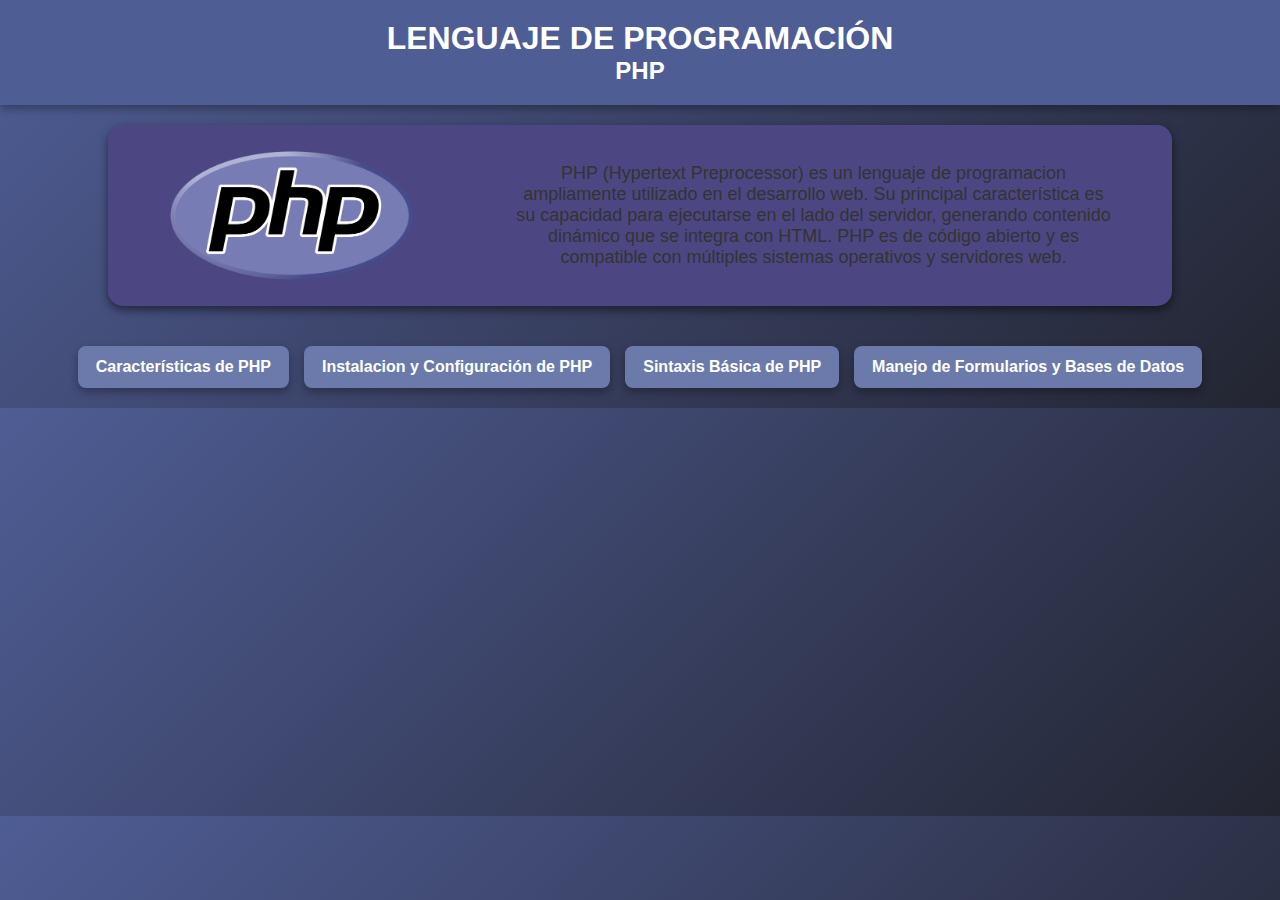
<file: index.html>
<!DOCTYPE html>
<html lang="en">
<head>
    <meta charset="UTF-8">
    <meta name="viewport" content="width=device-width, initial-scale=1.0">
    <title>Document</title>
    <link rel="stylesheet" href="css/styles.css">
</head>
<body>
    <header>
        <h1>Lenguaje de Programación</h1>
        <h2>PHP</h2>
    </header>

    <section class="contenido">
        <img src="img/PHPLogo.png" alt="Logo PHP">
        <div class="descripcion">
            <p>PHP (Hypertext Preprocessor) es un lenguaje de programacion ampliamente utilizado
                en el desarrollo web. Su principal característica es su capacidad para ejecutarse
                en el lado del servidor, generando contenido dinámico que se integra con HTML.
                PHP es de código abierto y es compatible con múltiples sistemas operativos y servidores web.
            </p>
        </div>
    </section>

    <nav class="botones">
        <a href="caracteristicas.html" class="boton">Características de PHP</a>
        <a href="instalacion.html" class="boton">Instalacion y Configuración de PHP</a>
        <a href="sintaxis.html" class="boton">Sintaxis Básica de PHP</a>
        <a href="formulariosybd.html" class="boton">Manejo de Formularios y Bases de Datos</a>
    </nav>
</body>
</html>
</file>
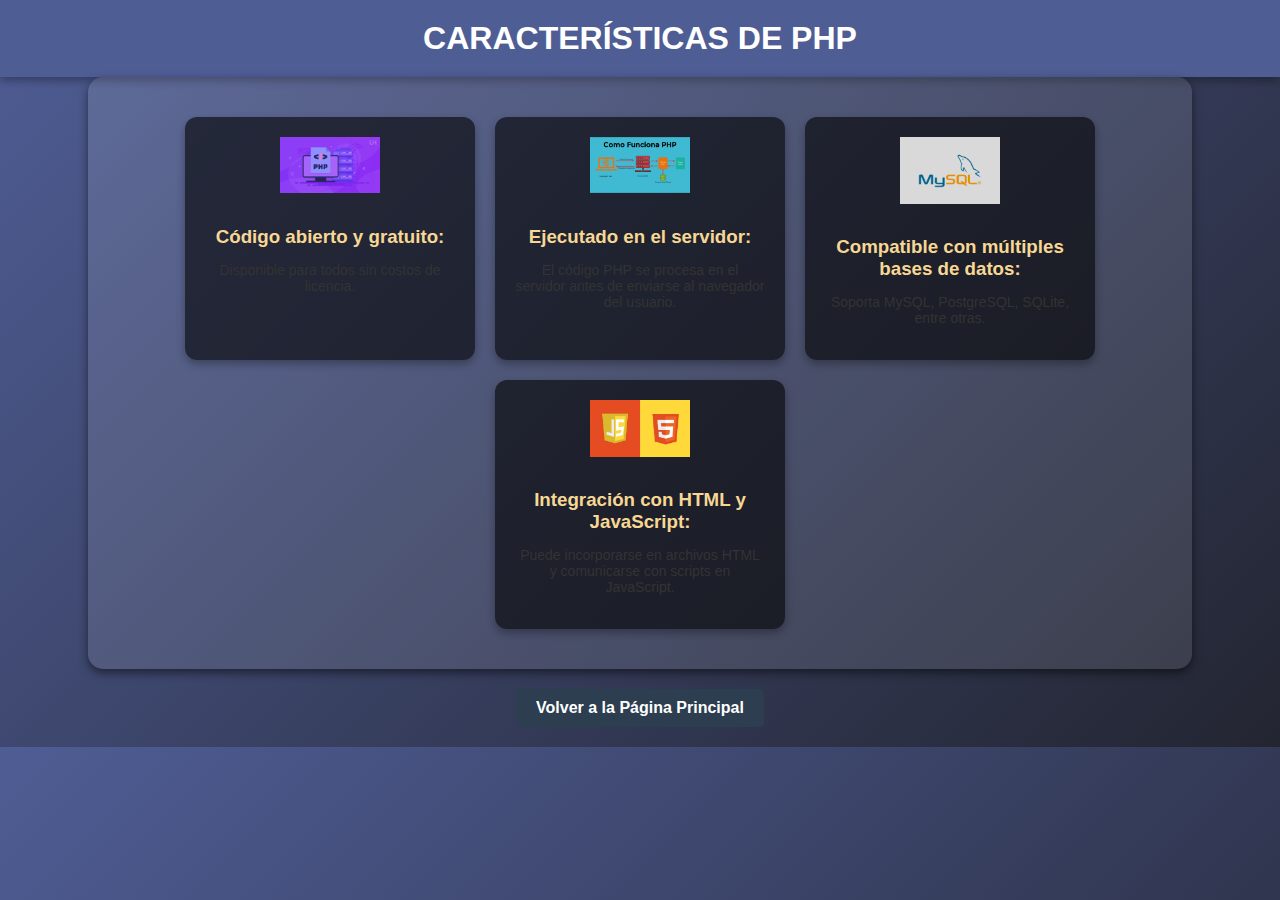
<file: caracteristicas.html>
<!DOCTYPE html>
<html lang="es">
<head>
    <meta charset="UTF-8">
    <meta name="viewport" content="width=device-width, initial-scale=1.0">
    <title>Características de PHP</title>
    <link rel="stylesheet" href="css/styles.css">
</head>
<body>
    <header>
        <h1>Características de PHP</h1>
    </header>

    <section class="caracteristicas">
        <div class="caracteristica">
            <img src="img/Caracteristicas1.png" alt="Código abierto">
            <h3>Código abierto y gratuito:</h3>
            <p>Disponible para todos sin costos de licencia.</p>
        </div>
        <div class="caracteristica">
            <img src="img/caracteristica2.jpg" alt="Ejecución en el servidor">
            <h3>Ejecutado en el servidor:</h3>
            <p>El código PHP se procesa en el servidor antes de enviarse al navegador del usuario.</p>
        </div>
        <div class="caracteristica">
            <img src="img/carcateristica3.jpg" alt="Bases de datos">
            <h3>Compatible con múltiples bases de datos:</h3>
            <p>Soporta MySQL, PostgreSQL, SQLite, entre otras.</p>
        </div>
        <div class="caracteristica">
            <img src="img/caracteristica4.jpg" alt="Integración HTML y JavaScript">
            <h3>Integración con HTML y JavaScript:</h3>
            <p>Puede incorporarse en archivos HTML y comunicarse con scripts en JavaScript.</p>
        </div>
    </section>

    <div class="boton-regreso">
        <a href="index.html" class="btn">Volver a la Página Principal</a>
    </div>
</body>
</html>
</file>
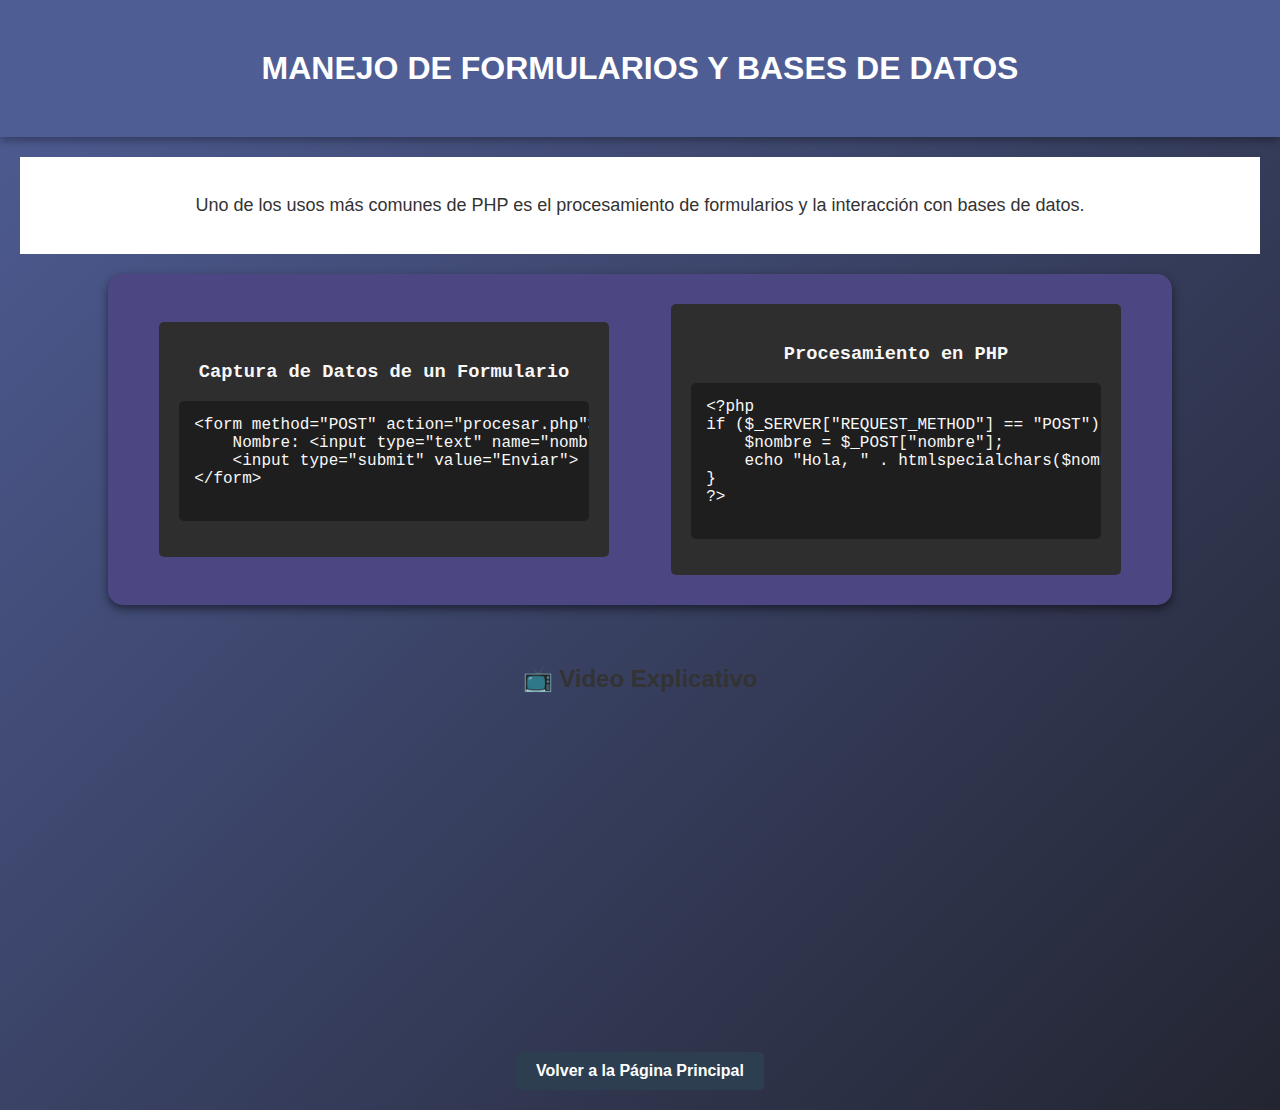
<file: formulariosybd.html>
<!DOCTYPE html>
<html lang="es">
<head>
    <meta charset="UTF-8">
    <meta name="viewport" content="width=device-width, initial-scale=1.0">
    <title>Manejo de Formularios y Bases de Datos</title>
    <link rel="stylesheet" href="css/styles.css">
</head>
<body>
    <header class="hero">
        <h1>Manejo de Formularios y Bases de Datos</h1>
    </header>

    <section class="introduccion">
        <p>Uno de los usos más comunes de PHP es el procesamiento de formularios y la interacción con bases de datos.</p>
    </section>

    <section class="contenido">
        <div class="codigo">
            <h3>Captura de Datos de un Formulario</h3>
            <pre>
&lt;form method="POST" action="procesar.php"&gt;
    Nombre: &lt;input type="text" name="nombre"&gt;
    &lt;input type="submit" value="Enviar"&gt;
&lt;/form&gt;
            </pre>
        </div>

        <div class="codigo">
            <h3>Procesamiento en PHP</h3>
            <pre>
&lt;?php
if ($_SERVER["REQUEST_METHOD"] == "POST") {
    $nombre = $_POST["nombre"];
    echo "Hola, " . htmlspecialchars($nombre);
}
?&gt;
            </pre>
        </div>
    </section>

    <section class="video">
        <h2>📺 Video Explicativo</h2>
        <iframe width="560" height="315" src="https://www.youtube.com/embed/hR9RwZ8yUVY" frameborder="0" allowfullscreen></iframe>
    </section>

    <div class="boton-regreso">
        <a href="index.html" class="btn">Volver a la Página Principal</a>
    </div>
</body>
</html>
</file>
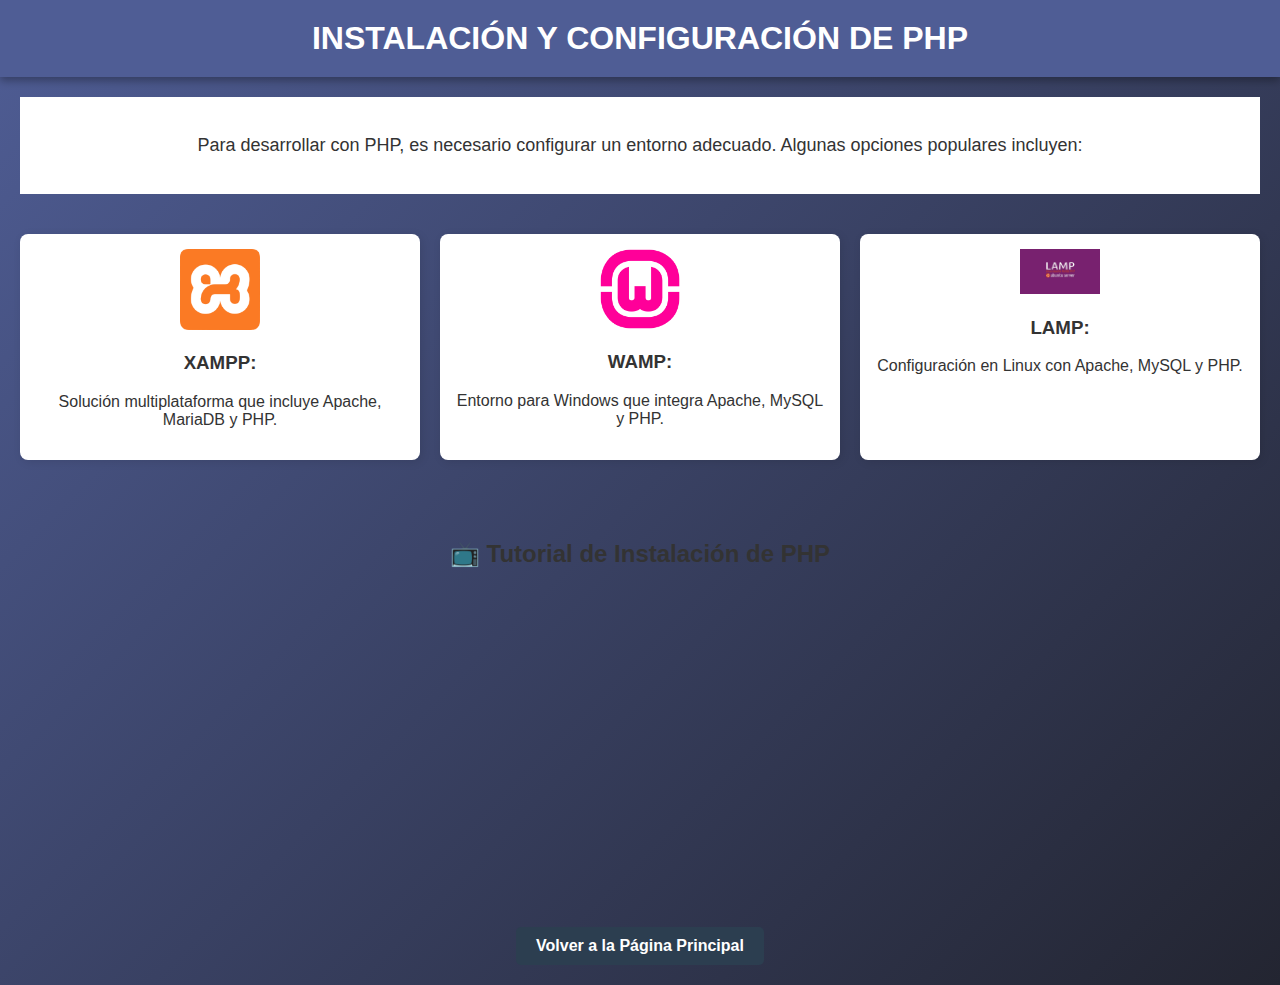
<file: instalacion.html>
<!DOCTYPE html>
<html lang="es">
<head>
    <meta charset="UTF-8">
    <meta name="viewport" content="width=device-width, initial-scale=1.0">
    <title>Instalación y Configuración de PHP</title>
    <link rel="stylesheet" href="css/styles.css">
</head>
<body>
    <header>
        <h1>Instalación y Configuración de PHP</h1>
    </header>

    <section class="introduccion">
        <p>Para desarrollar con PHP, es necesario configurar un entorno adecuado. Algunas opciones populares incluyen:</p>
    </section>

    <section class="entornos">
        <div class="entorno">
            <img src="img/instalacion1.png" alt="XAMPP">
            <h3>XAMPP:</h3>
            <p>Solución multiplataforma que incluye Apache, MariaDB y PHP.</p>
        </div>
        <div class="entorno">
            <img src="img/instalacion2.png" alt="WAMP">
            <h3>WAMP:</h3>
            <p>Entorno para Windows que integra Apache, MySQL y PHP.</p>
        </div>
        <div class="entorno">
            <img src="img/instalacion3.jpg" alt="LAMP">
            <h3>LAMP:</h3>
            <p>Configuración en Linux con Apache, MySQL y PHP.</p>
        </div>
    </section>

    <section class="video">
        <h2>📺 Tutorial de Instalación de PHP</h2>
        <iframe width="560" height="315" src="https://www.youtube.com/embed/-TkhnAP9Abc" frameborder="0" allowfullscreen></iframe>
    </section>

    <div class="boton-regreso">
        <a href="index.html" class="btn">Volver a la Página Principal</a>
    </div>
</body>
</html>
</file>
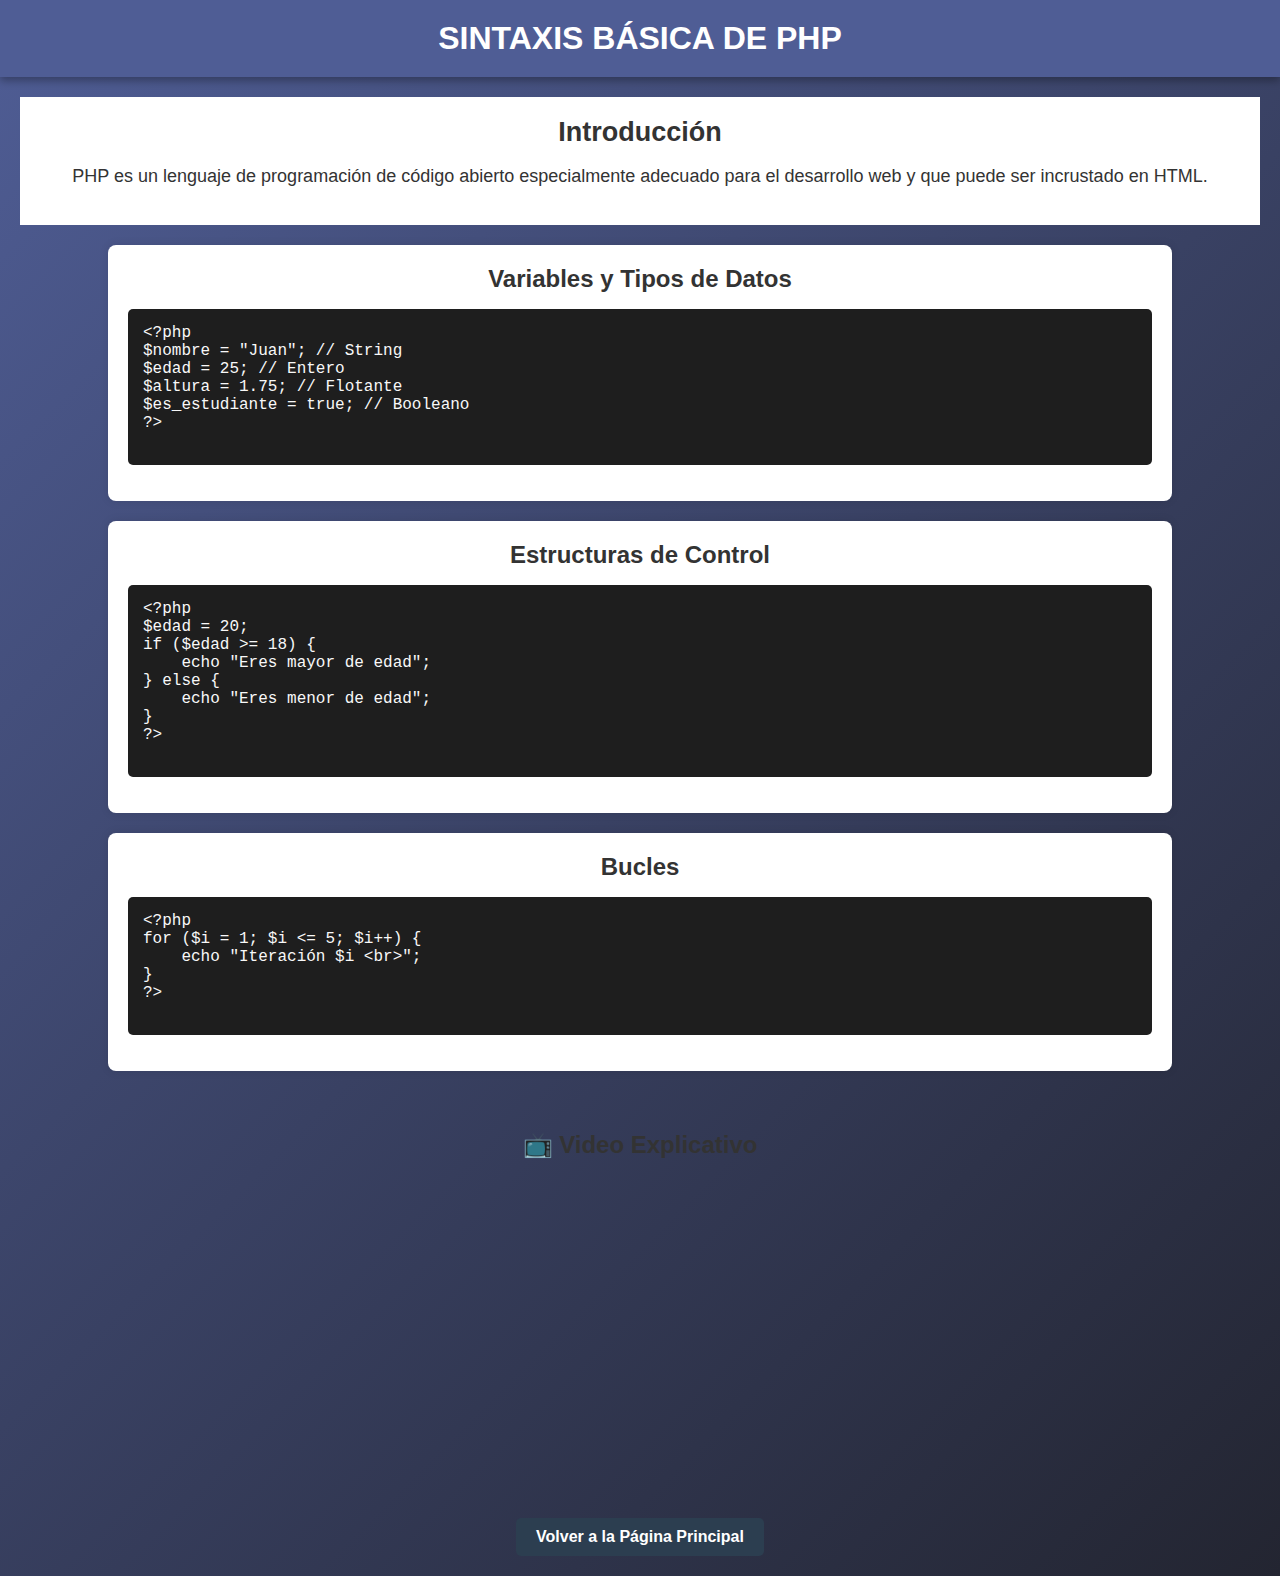
<file: sintaxis.html>
<!DOCTYPE html>
<html lang="es">
<head>
    <meta charset="UTF-8">
    <meta name="viewport" content="width=device-width, initial-scale=1.0">
    <title>Sintaxis Básica de PHP</title>
    <link rel="stylesheet" href="css/styles.css">
</head>
<body>
    <header>
        <h1>Sintaxis Básica de PHP</h1>
    </header>

    <section class="introduccion">
        <h2>Introducción</h2>
        <p>PHP es un lenguaje de programación de código abierto especialmente adecuado para el desarrollo web y que puede ser incrustado en HTML.</p>
    </section>

    <section class="bloque">
        <h2>Variables y Tipos de Datos</h2>
        <pre>
&lt;?php
$nombre = "Juan"; // String
$edad = 25; // Entero
$altura = 1.75; // Flotante
$es_estudiante = true; // Booleano
?&gt;
        </pre>
    </section>

    <section class="bloque">
        <h2>Estructuras de Control</h2>
        <pre>
&lt;?php
$edad = 20;
if ($edad >= 18) {
    echo "Eres mayor de edad";
} else {
    echo "Eres menor de edad";
}
?&gt;
        </pre>
    </section>

    <section class="bloque">
        <h2>Bucles</h2>
        <pre>
&lt;?php
for ($i = 1; $i <= 5; $i++) {
    echo "Iteración $i &lt;br&gt;";
}
?&gt;
        </pre>
    </section>

    <section class="video">
        <h2>📺 Video Explicativo</h2>
        <iframe width="560" height="315" src="https://www.youtube.com/embed/lWOXMi_fyyM" frameborder="0" allowfullscreen></iframe>
    </section>

    <div class="boton-regreso">
        <a href="index.html" class="btn">Volver a la Página Principal</a>
    </div>
</body>
</html>
</file>
<file: css/styles.css>
body {
    font-family: Arial, sans-serif;
    margin: 0;
    padding: 0;
    background: linear-gradient(135deg, #4F5D95, #232531);
    color: white;
    text-align: center;
}
header {
    background: rgba(0, 0, 0, 0);
    text-transform: uppercase;
    padding: 20px 0;
    box-shadow: 0 4px 8px rgba(0, 0, 0, 0.3);
}
h1, h2 {
    margin: 0;
}
.contenido {
    display: flex;
    align-items: center;
    justify-content: center;
    flex-wrap: wrap;
    padding: 40px;
    background: rgba(255, 255, 255, 0.1);
    margin: 20px auto;
    width: 80%;
    border-radius: 15px;
    box-shadow: 0 4px 10px rgba(0, 0, 0, 0.5);
}
.contenido img {
    max-width: 250px;
    margin-right: 20px;
}
.descripcion {
    max-width: 600px;
    font-size: 18px;
}
.botones {
    display: flex;
    justify-content: center;
    gap: 15px;
    padding: 20px;
}
.boton {
    text-decoration: none;
    background: #6c7aab;
    color: white;
    padding: 12px 18px;
    border-radius: 8px;
    font-size: 16px;
    font-weight: bold;
    transition: all 0.3s ease;
    box-shadow: 0 4px 8px rgba(0, 0, 0, 0.3);
}

.boton:hover {
    background: #4F5D95;
    transform: scale(1.1);
}
@media (max-width: 600px) {
    .contenido {
        flex-direction: column;
        text-align: center;
    }
    .contenido img {
        margin: 0 0 20px 0;
    }
    .botones {
        flex-direction: column;
    }
}
/*Agregando estilo para caracteristicas*/
.caracteristicas {
    display: flex;
    flex-wrap: wrap;
    justify-content: center;
    gap: 20px;
    padding: 40px;
    background: rgba(255, 255, 255, 0.1);
    width: 80%;
    margin: auto;
    border-radius: 15px;
    box-shadow: 0 4px 10px rgba(0, 0, 0, 0.5);
}
.caracteristica {
    width: 250px;
    text-align: center;
    padding: 20px;
    background: rgba(0, 0, 0, 0.6);
    border-radius: 12px;
    box-shadow: 0 4px 8px rgba(0, 0, 0, 0.3);
    transition: transform 0.3s ease;
}
.caracteristica img {
    max-width: 100px;
    margin-bottom: 10px;
}

.caracteristica h3 {
    color: #f7d794;
    margin-bottom: 10px;
}

.caracteristica p {
    font-size: 14px;
}

.caracteristica:hover {
    transform: scale(1.05);
}
@media (max-width: 800px) {
    .caracteristicas {
        flex-direction: column;
        align-items: center;
    }
}
.boton-regreso {
    text-align: center;
    margin: 40px 0;
}

.btn {
    display: inline-block;
    background: #4F5D95;
    color: white;
    padding: 12px 20px;
    font-size: 16px;
    border-radius: 8px;
    text-decoration: none;
    font-weight: bold;
    transition: background 0.3s ease;
}

.btn:hover {
    background: #354A72;
}
/*Agregando estilo para la instalacion*/
body {
    font-family: Arial, sans-serif;
    background-color: #f4f4f4;
    color: #333;
    margin: 0;
    padding: 0;
}

header {
    background: #4F5D95;
    color: white;
    text-align: center;
    padding: 20px;
}

.introduccion {
    text-align: center;
    margin: 20px;
    font-size: 18px;
}

.entornos {
    display: flex;
    justify-content: center;
    gap: 20px;
    padding: 20px;
}

.entorno {
    background: white;
    padding: 15px;
    border-radius: 8px;
    text-align: center;
    width: 30%;
    box-shadow: 2px 2px 10px rgba(0, 0, 0, 0.1);
}

.entorno img {
    width: 80px;
    height: auto;
}

.video {
    text-align: center;
    margin-top: 40px;
}

.video iframe {
    width: 560px;
    height: 315px;
    border-radius: 10px;
}

.boton-regreso {
    text-align: center;
    margin: 40px 0;
}

.btn {
    display: inline-block;
    background: #4F5D95;
    color: white;
    padding: 12px 20px;
    font-size: 16px;
    border-radius: 8px;
    text-decoration: none;
    font-weight: bold;
    transition: background 0.3s ease;
}

.btn:hover {
    background: #354A72;
}
/*Estilo para sintaxis*/
.introduccion {
    text-align: center;
    padding: 20px;
}

.bloque {
    width: 80%;
    margin: 20px auto;
    background: white;
    padding: 20px;
    border-radius: 8px;
    box-shadow: 0px 0px 10px rgba(0, 0, 0, 0.1);
}

pre {
    background: #1e1e1e;
    color: #f8f8f8;
    padding: 15px;
    border-radius: 5px;
    overflow-x: auto;
    font-family: "Courier New", monospace;
    font-size: 16px;
    text-align: left;
}

.boton-regreso {
    text-align: center;
    margin-top: 20px;
}

.btn {
    display: inline-block;
    background: #2c3e50;
    color: white;
    padding: 10px 20px;
    border-radius: 5px;
    text-decoration: none;
    font-weight: bold;
    transition: 0.3s;
}

.btn:hover {
    background: #1a252f;
}
/*Estilo para formulariosbd*/
body {
    font-family: Arial, sans-serif;
    background-color: #f4f4f4;
    margin: 0;
    padding: 0;
    color: #333;
}
.hero {
    color: white;
    text-align: center;
    padding: 50px 20px;
}
.introduccion {
    text-align: center;
    padding: 20px;
    background: #fff;
    font-size: 18px;
}
.contenido {
    display: flex;
    justify-content: space-around;
    flex-wrap: wrap;
    padding: 20px;
    background: #4c4783;
}
.codigo {
    background: #2e2e2e;
    color: #f8f8f8;
    padding: 20px;
    border-radius: 5px;
    width: 40%;
    margin: 10px;
    font-family: "Courier New", monospace;
}

pre {
    overflow-x: auto;
}
.boton-regreso {
    text-align: center;
    margin: 20px;
}

.btn {
    display: inline-block;
    background: #2c3e50;
    color: white;
    padding: 10px 20px;
    border-radius: 5px;
    text-decoration: none;
    font-weight: bold;
    transition: 0.3s;
}

.btn:hover {
    background: #1a252f;
}
.video {
    text-align: center;
    padding: 20px;
}
</file>
